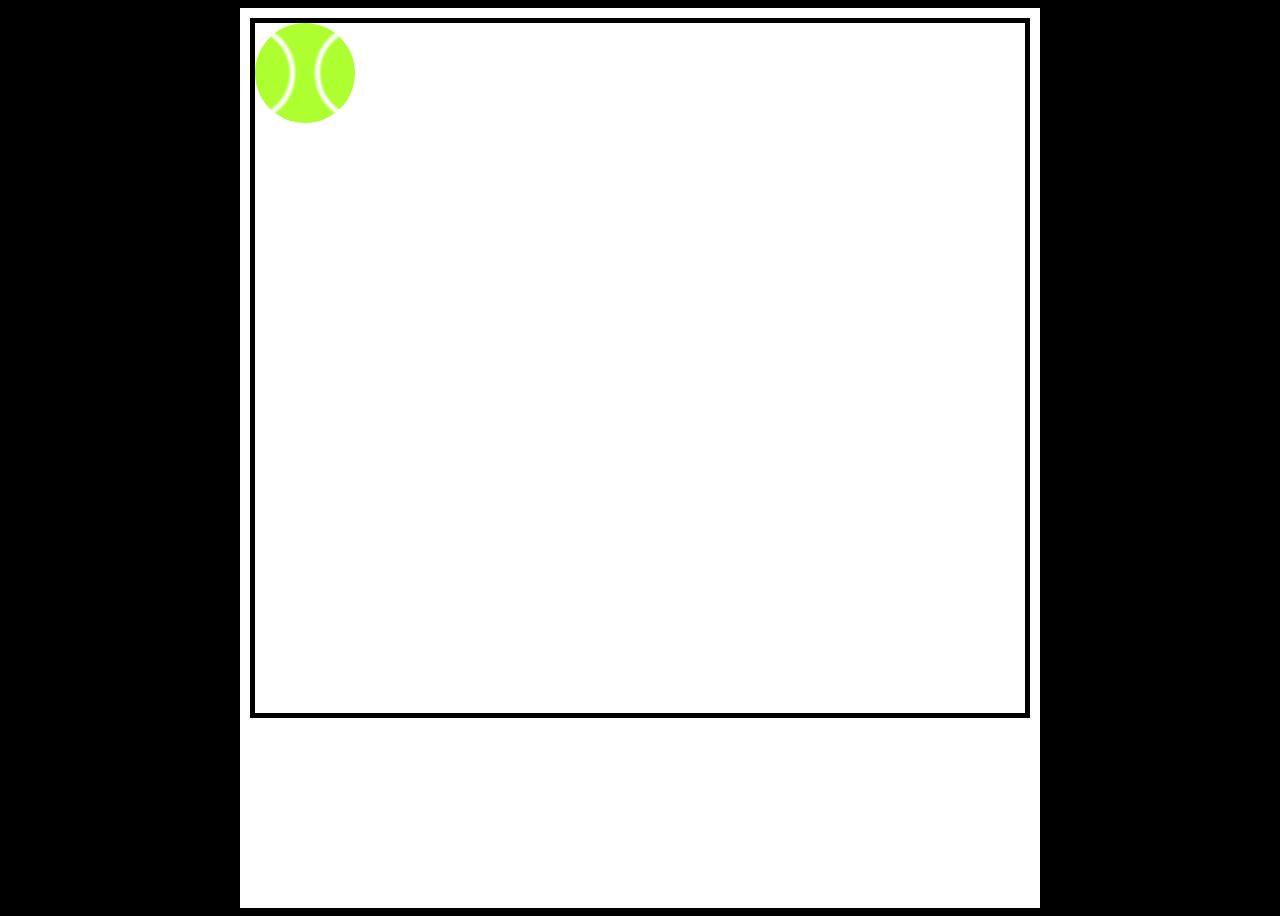
<file: nivel-01-02/index.html>
<!DOCTYPE html>
<html lang="en">

<head>
    <meta charset="UTF-8">
    <meta http-equiv="X-UA-Compatible" content="IE=edge">
    <meta name="viewport" content="width=device-width, initial-scale=1.0">
    <link rel="stylesheet" href="styles.css">
    <title>Animacion CSS - Pelota con rebote</title>
</head>

<body>
    <div class="principal">

        <div class="contenedor">

            <div class="pelota"></div>

        </div>
    </div>
</body>

</html>
</file>
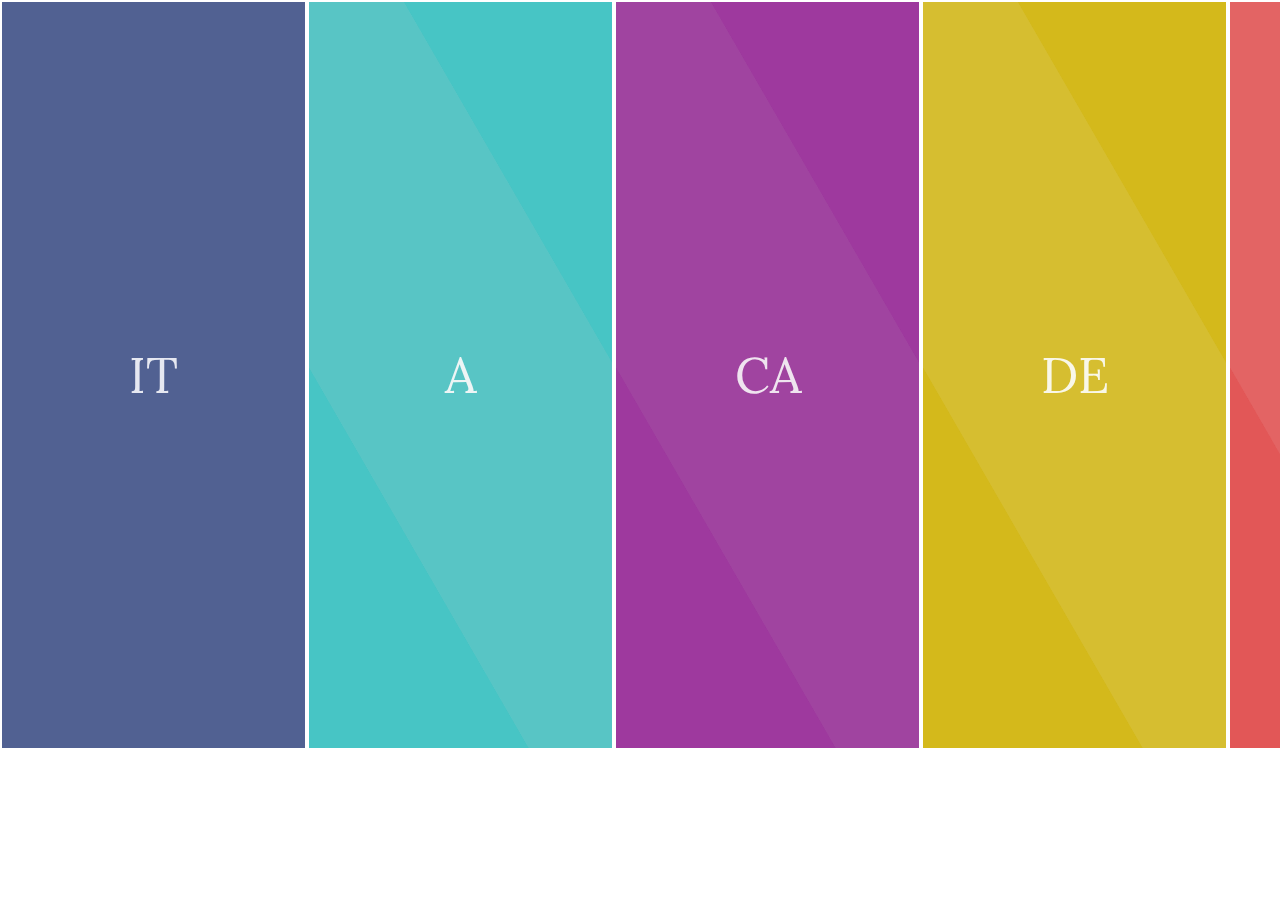
<file: nivel-03/index.html>
<!DOCTYPE html>
<html lang="en">

<head>
    <meta charset="UTF-8">
    <meta http-equiv="X-UA-Compatible" content="IE=edge">
    <meta name="viewport" content="width=device-width, initial-scale=1.0">
    <!--Relaciono html con css-->
    <link rel="stylesheet" href="css/styles.css">
    <!--FONT AWESOME-->
    <link rel="stylesheet" href="css/all.min.css">
    
    <!--FUENTE LATO-->
    <link href='http://fonts.googleapis.com/css?family=Lato&subset=latin,latin-ext' rel='stylesheet' type='text/css'>
    <link rel="preconnect" href="https://fonts.googleapis.com">
    <link rel="preconnect" href="https://fonts.gstatic.com" crossorigin>
    <link href="https://fonts.googleapis.com/css2?family=Lora&family=Open+Sans&display=swap" rel="stylesheet">

    <title>IT ACADEMY</title>
</head>

<body>
    <div class="padre">
        <div class="caja1">
            <p>IT</p>
        </div>
        <div class="caja2">
            <p>A</p>
        </div>
        <div class="caja3">
            <p>CA</p>
        </div>
        <div class="caja4">
            <p>DE</p>
        </div>
        <div class="caja5">
            <p>MY <i class="fas fa-heart"></i></p>
        </div>
    </div>

</body>

</html>
</file>
<file: nivel-01-02/styles.css>
body {
  background: black;
  display: flex;
  justify-content: center;
}

.principal {
  height: 100vh;
  width: 800px;
  background: white;
  /*Relative es para poder superponer posiciones absolutas arriba de este div*/
  position: relative;
  /*La propiedad CSS z-index indica el orden de un elemento posicionado y sus descendientes. Cuando varios elementos se superponen, los elementos con mayor valor z-index cubren aquellos con menor valor.*/
  z-index: 1;
}

.contenedor {
  z-index: 1;
  height: 690px;
  width: 770px;
  background: white;
  border: 5px solid black;
  margin-top: 10px;
  margin-left: 10px;
  position: relative;
}

.pelota {
  position: relative;
  /*creo la pelota*/
  top: 0px;
  left: 0px;
  width: 100px;
  height: 100px;
  background: greenyellow;
  /*border radius es para hacer un circulo*/
  border-radius: 50%;
  /*La propiedad overflow permite regular la visiblidad de los contenidos que sobresalen de una caja html.
  hidden contiene los elemento en la caja y no sobresalen*/
  overflow: hidden;

  /*ANIMACION*

  La propiedad animation de CSS es una propiedad abreviada (shorthand property) para animation-name, animation-duration, animation-timing-function, animation-delay, animation-iteration-count y animation-direction.
 */

  animation: vertical-movement 2s linear infinite alternate-reverse,
    horizontal-movement 9s linear infinite alternate-reverse;

  /*
  definimos nombre de animacion 
  animation-name: vertical-movement;
  duracion
  animation-duration: 9s;
  delay es para que se demore en arrancar
  animation-delay: 0s;
  cuantas veces se va a ejecutar
  animation-iteration-count: 2;
  Animation direction especifica si una animación debe reproducirse hacia adelante, hacia atrás o en ciclos alternos.
  animation-direction: alternate;
  animation-timing-functionpropiedad especifica la curva de velocidad de la animación.
  animation-timing-function: linear;
  genera movimiento*/
}

/*before lo utilizamos para establecer propiedades que apareceran antes del contenido del elemento seleccionado lo utilizamos con conetent para que se muestren las propiedades que estamos aplicando 

Los pseudo-elementos ::before y ::after insertan contenido, mediante CSS, delante ( before ) y respectivamente detrás ( after ) del contenido de un elemento html. Los pseudo-elementos tienen que tener un contenido aunque sea solo una cadena de texto vacía.*/

.pelota::before {
  /*La propiedad content tiene que estar siempre, para que los pseudoelementos sean visibles*/
  content: "";
  /*position absolute hace que se superpongan los div*/
  position: absolute;
  width: 100%;
  height: 100%;
  right: 60px;
  /*border radius es para que sea circulo*/
  border-radius: 50%;
  /*box-sizing es para que mantenga el tamaño que puse y no se modifique por los border, margin y padding*/
  box-sizing: border-box;
  background: transparent;
  border: 5px solid white;
  /* left: -65%;*/
  /*Filter es para darle un desenfoque*/
  filter: blur(1px);
}

.pelota::after {
  content: "";
  position: absolute;
  width: 100%;
  height: 100%;
  right: -60px;
  border-radius: 50%;
  /*transform: rotate(-90deg);*/
  box-sizing: border-box;
  /*fondo trasnparente para que quede solo la linea*/
  background: transparent;
  border: 5px solid white;
  /* right: -65%;*/
  /*Filter es para darle un desenfoque*/
  filter: blur(1px);
}

/*definimos el comportamiento de la animacion*/
@keyframes vertical-movement {
  0% {
    /*El padding lo usamos para generar la deformacion*/
    padding-top: 5px;
    padding-bottom: 5px;
  }

  50% {
    padding-top: 25px;
    padding-bottom: 25px;
    /*hacemos un traslado en direccion del eje Y para generar el rebote*/
    transform: translateY(540px);
  }

  100% {
    padding-top: 5px;
    padding-bottom: 5px;
  }
}
@keyframes horizontal-movement {
  /*empieza desde arriba a la izquierda*/
  0% {
    top: 0%;
    left: 0%;
  }
  /*voy trasladando la pelota hacia la derecha y abajo */
  50% {
    top: 40px;
    left: 680px;
  }

  100% {
    /*vuelve la posicion inicial*/
    top: 0%;
    left: 0%;
  }
}
</file>
<file: nivel-03/css/styles.css>
* {
  margin: 0px;
  padding: 0px;
  /*box-sizin: Border box es para que las cajas no se desborden una con otra*/
  box-sizing: border-box;
}

.padre {
  display: flex;
  /*flex flow es una abrebiatura de flex direction y flex wrap, juntas definen ejes horizontales y verticales*/
  /*ROW es fila y NOWRAP es para que queden en una misma fila */
  flex-flow: row nowrap;

  background-color: white;
  /*Pongo tamaño a etiqueta padre para luego con el display flex distribuyo en ctamaño igual cada caja*/
  width: 1535px;
  height: 750px;
}

/*CARACTERISTICAS DE CADA CAJA*/
.caja1 {
  display: flex;

  background: rgb(71, 89, 138);
  /*Centro el contenido horizontalmente*/
  justify-content: center;
  border: 2px solid white;
  flex: 1 1 20%;
  /*Centro el contenido verticalmente*/
  align-items: center;
  /*posicion relativa es para poner las capas de after y before*/
  position: relative;
  /*overflow es para que las capas de after y before se recorten y queden contenidas dentro de la div correspondiente*/
  overflow: hidden;
  /*transition  permiten cambiar los valores de propiedad sin problemas, durante un período determinado.*/
  transition: transform 1s;
}

/*LAYOUT AFTER Y BEFORE */

.caja1:before {
  /*La propiedad content tiene que estar siempre, para que los pseudoelementos sean visibles*/
  content: "";
  /*posicion absoluta es para poner las capas arriba de la caja padre*/
  position: absolute;
  background: rgb(123, 140, 187);
  opacity: 0.1;
  width: 265px;
  height: 1000px;
  transform: rotate(-30deg);
  margin-bottom: 20px;
  transition: transform 1s;
}
.caja1:after {
  content: "";
  position: absolute;
  background: rgb(123, 140, 187);
  opacity: 0.1;
  width: 265px;
  height: 1000px;
  transform: rotate(-30deg);
  margin-bottom: 20px;
  transition: transform 1s;
}

/*EFECTO HOVER*/
.caja1:hover:before,
.caja1:hover:after {
  background-color: rgb(123, 140, 187);
  transform: rotate(0deg) scale(1.5);
}

/*CARACTERISTICAS DE CADA CAJA*/
.caja2 {
  display: flex;

  background: rgb(71, 197, 197);
  justify-content: center;
  border: 2px solid white;
  /*flex es una abrebiatura de flex grow (grow es en cuantos espacios distribuimos en la pantalla, pongo uno ya que lo especifico en cada caja) flex shrink (shrink generalmente no se modifica y queda en 1) y flex basis(basis define el tamaño predeterminado de un elemento antes que ocupe el espacio restante 
  en este caso quiero que ocupe el 20% de la pantalla*/
  flex: 1 1 20%;
  align-items: center;
  position: relative;
  overflow: hidden;
  /*transition  permiten cambiar los valores de propiedad sin problemas, durante un período determinado.*/
  transition: transform 1s;
}

/*LAYOUT AFTER Y BEFORE */

.caja2:before {
  /*La propiedad content tiene que estar siempre, para que los pseudoelementos sean visibles*/
  content: "";
  position: absolute;
  background: rgb(166, 207, 207);
  opacity: 0.1;
  width: 265px;
  height: 1000px;
  transform: rotate(-30deg);
  margin-bottom: 20px;
  transition: transform 1s;
}
.caja2:after {
  content: "";
  position: absolute;
  background: rgb(166, 207, 207);
  opacity: 0.1;
  width: 265px;
  height: 1000px;
  transform: rotate(-30deg);
  margin-bottom: 20px;
  transition: transform 1s;
}

/*EFECTO HOVER*/
.caja2:hover:before,
.caja2:hover:after {
  background-color: rgb(166, 207, 207);
  transform: rotate(0deg) scale(1.5);
}

/*CARACTERISTICAS DE CADA CAJA*/
.caja3 {
  display: flex;
  background: rgb(158, 57, 158);

  justify-content: center;
  border: 2px solid white;
  flex: 1 1 20%;
  align-items: center;
  position: relative;
  /*overflow es para que las capas de after y before se recorten y queden contenidas dentro de la div correspondiente*/
  overflow: hidden;
  /*transition  permiten cambiar los valores de propiedad sin problemas, durante un período determinado.*/
  transition: transform 1s;
}

/*LAYOUT AFTER Y BEFORE */

.caja3::before {
  /*La propiedad content tiene que estar siempre, para que los pseudoelementos sean visibles*/
  content: "";
  position: absolute;
  background: rgb(177, 120, 177);
  opacity: 0.1;
  width: 265px;
  height: 1000px;
  transform: rotate(-30deg);
  margin-bottom: 20px;
  transition: transform 1s;
}
.caja3::after {
  content: "";
  position: absolute;
  background: rgb(177, 120, 177);
  opacity: 0.1;
  width: 265px;
  height: 1000px;
  transform: rotate(-30deg);
  margin-bottom: 20px;
  transition: transform 1s;
}

/*EFECTO HOVER*/
.caja3:hover:before,
.caja3:hover:after {
  background-color: rgb(177, 120, 177);
  transform: rotate(0deg) scale(1.5);
}
/*CARACTERISTICAS DE CADA CAJA*/
.caja4 {
  display: flex;
  background: rgb(212, 185, 27);

  justify-content: center;
  border: 2px solid white;
  flex: 1 1 20%;
  align-items: center;
  position: relative;
  /*overflow es para que las capas de after y before se recorten y queden contenidas dentro de la div correspondiente*/
  overflow: hidden;
  /*transition  permiten cambiar los valores de propiedad sin problemas, durante un período determinado.*/
  transition: transform 1s;
}

/*LAYOUT AFTER Y BEFORE */

.caja4::before {
  /*La propiedad content tiene que estar siempre, para que los pseudoelementos sean visibles*/
  content: "";
  position: absolute;
  background: rgb(228, 215, 141);
  opacity: 0.1;
  width: 265px;
  height: 1000px;
  transform: rotate(-30deg);
  margin-bottom: 20px;
  transition: transform 1s;
}
.caja4::after {
  content: "";
  position: absolute;
  background: rgb(228, 215, 141);
  opacity: 0.1;
  width: 265px;
  height: 1000px;
  transform: rotate(-30deg);
  margin-bottom: 20px;
  transition: transform 1s;
}

/*EFECTO HOVER*/
.caja4:hover:before,
.caja4:hover:after {
  background-color: rgb(228, 215, 141);
  transform: rotate(0deg) scale(1.5);
}
/*CARACTERISTICAS DE CADA CAJA*/
.caja5 {
  display: flex;

  background: rgb(226, 87, 87);

  justify-content: center;
  border: 2px solid white;
  flex: 1 1 20%;
  align-items: center;
  position: relative;
  /*overflow es para que las capas de after y before se recorten y queden contenidas dentro de la div correspondiente*/
  overflow: hidden;
  /*transition  permiten cambiar los valores de propiedad sin problemas, durante un período determinado.*/
  transition: transform 1s;
}

/*LAYOUT AFTER Y BEFORE */

.caja5::before {
  /*La propiedad content tiene que estar siempre, para que los pseudoelementos sean visibles*/
  content: "";
  position: absolute;
  background: rgb(233, 161, 161);
  opacity: 0.1;
  width: 265px;
  height: 1000px;
  transform: rotate(-30deg);
  margin-bottom: 20px;
  transition: transform 1s;
}
.caja5::after {
  content: "";
  position: absolute;
  background: rgb(233, 161, 161);
  opacity: 0.1;
  width: 265px;
  height: 1000px;
  transform: rotate(-30deg);
  margin-bottom: 20px;
  transition: transform 1s;
}

/*EFECTO HOVER*/
.caja5:hover:before,
.caja5:hover:after {
  background-color: rgb(233, 161, 161);
  transform: rotate(0deg) scale(1.5);
}

/*Cambio tamaño de la etiqueta corazon de font awesome*/
i {
  font-size: 30px;
}

/*Pongo las caracteristicas de la etiqueta p en general*/
p {
  color: white;
  font-size: 50px;
  font-family:'Lora', serif, 'Open Sans', sans-serif, 'lato';
}
</file>
